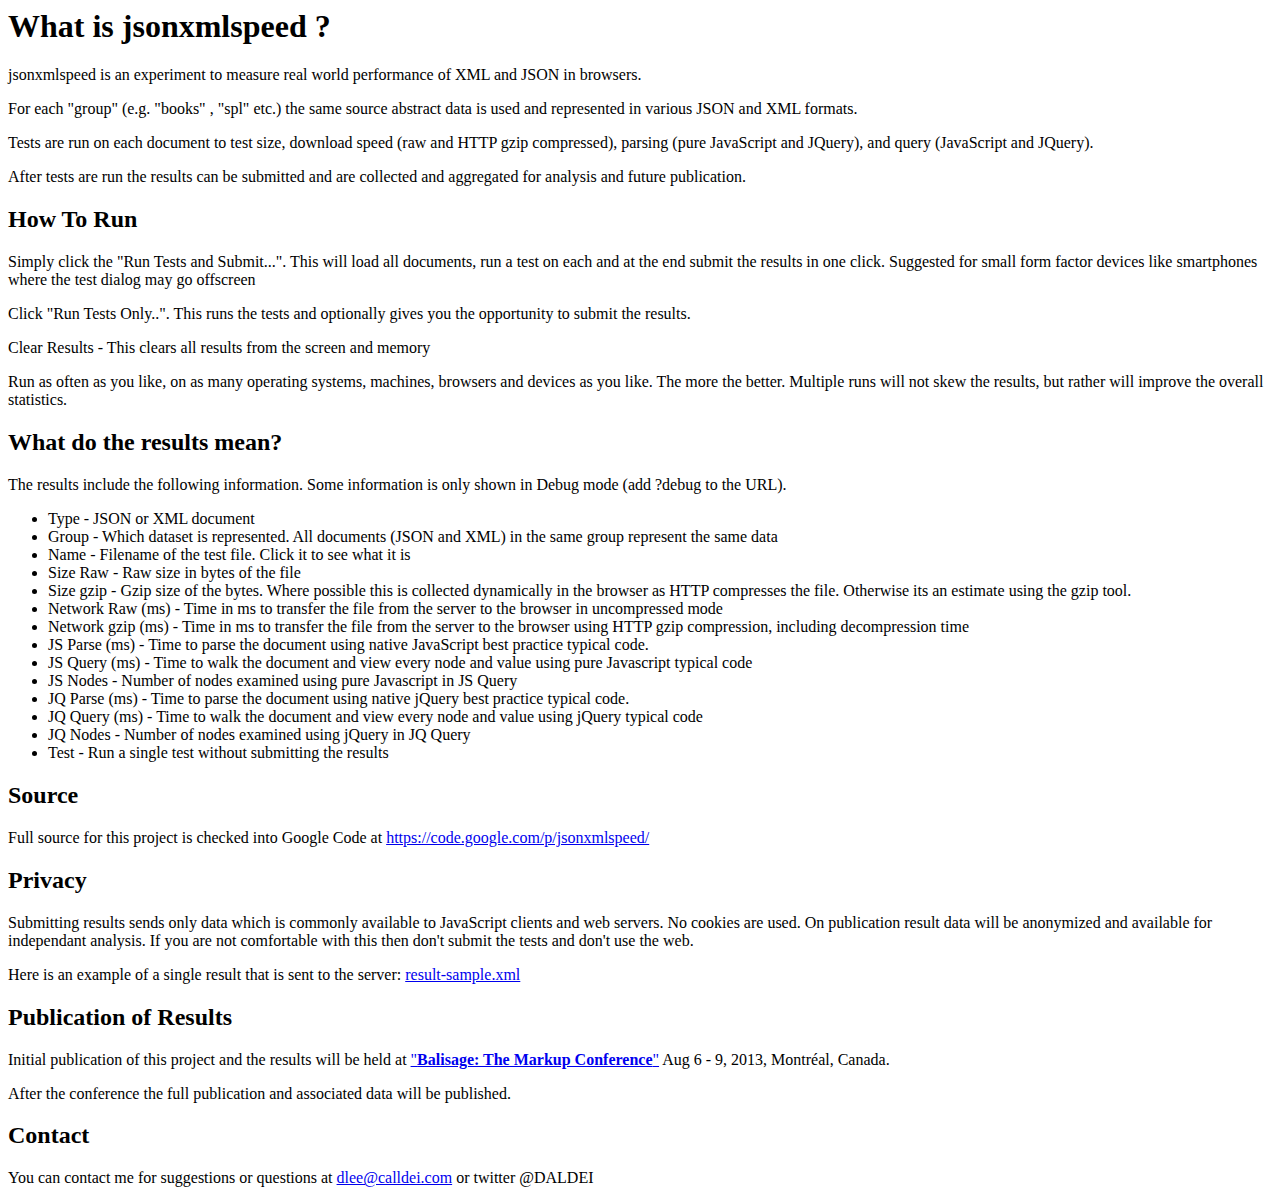
<file: war/readme.html>
<html>
<head>
<meta http-equiv='Content-Type' content='text/html; charset=utf-8'>
</head>
<body>
<h1>What is jsonxmlspeed ?</h1>
<p>jsonxmlspeed is an experiment to measure real world performance of XML and JSON in browsers.</p>
<p>For each "group" (e.g. "books" , "spl" etc.) the same source abstract data is used and represented in various JSON and XML formats.<p>
<p>Tests are run on each document to test size, download speed (raw and HTTP gzip compressed), parsing (pure JavaScript and JQuery), and query (JavaScript and JQuery).</p>
<p>After tests are run the results can be submitted and are collected and aggregated for analysis and future publication.</p>
<h2>How To Run</h2>
<p>Simply click the "Run Tests and Submit...".   This will load all documents, run a test on each and at the end submit the results in one click.
Suggested for small form factor devices like smartphones where the test dialog may go offscreen</p>
<p>Click "Run Tests Only..".   This runs the tests and optionally gives you the opportunity to submit the results.</p>
<p>Clear Results - This clears all results from the screen and memory</p>

<p></p>
<p>Run as often as you like, on as many operating systems, machines, browsers and devices as you like.  The more the better.  Multiple runs will not skew the results, but rather will improve the overall statistics.</p>
<h2>What do the results mean?</h2>
The results include the following information.  Some information is only shown in Debug mode (add ?debug to the URL).
<ul>
<li>Type - JSON or XML document</li>
<li>Group - Which dataset is represented.  All documents (JSON and XML) in the same group represent the same data</li>
<li>Name - Filename of the test file.  Click it to see what it is</li>
<li>Size Raw - Raw size in bytes of the file</li>
<li>Size gzip - Gzip size of the bytes.  Where possible this is collected dynamically in the browser as HTTP compresses the file. Otherwise its an estimate using the gzip tool.</li>
<li>Network Raw (ms) - Time in ms to transfer the file from the server to the browser in uncompressed mode</li>
<li>Network gzip (ms) - Time in ms to transfer the file from the server to the browser using HTTP gzip compression, including decompression time</li>
<li>JS Parse (ms) - Time to parse the document using native JavaScript best practice typical code.</li>
<li>JS Query (ms) - Time to walk the document and view every node and value using pure Javascript typical code</li>
<li>JS Nodes - Number of nodes examined using pure Javascript in JS Query</li>
<li>JQ Parse (ms) - Time to parse the document using native jQuery best practice typical code.</li>
<li>JQ Query (ms) - Time to walk the document and view every node and value using jQuery typical code</li>
<li>JQ Nodes - Number of nodes examined using jQuery in JQ Query</li>
<li>Test - Run a single test without submitting the results</li>

</ul>
<h2>Source</h2>
<p>Full source for this project is checked into Google Code at
<a href="https://code.google.com/p/jsonxmlspeed">https://code.google.com/p/jsonxmlspeed/</a>
</p>
<h2>Privacy</h2>
<p>Submitting results sends only data which is commonly available to JavaScript clients and web servers.  No cookies are used.  On publication result data will be anonymized and available for independant analysis.
If you are not comfortable with this then don't submit the tests and don't use the web.
</p>
<p>Here is an example of a single result that is sent to the server: <a href="sample-result.xml">result-sample.xml</a></p>
<h2>Publication of Results</h2>
<p>Initial publication of this project and the results will be held at <a href="http://www.balisage.net/">&quot;<b>Balisage: The Markup Conference</b>&quot;</a>  Aug 6 - 9, 2013, Montréal, Canada.
<p>After the conference the full publication and associated data will be published.
<h2>Contact</h2>
<p>You can contact me for suggestions or questions at <a href="mailto:dlee@calldei.com">dlee@calldei.com</a> or twitter @DALDEI</p>
</body>

</html>
</file>
